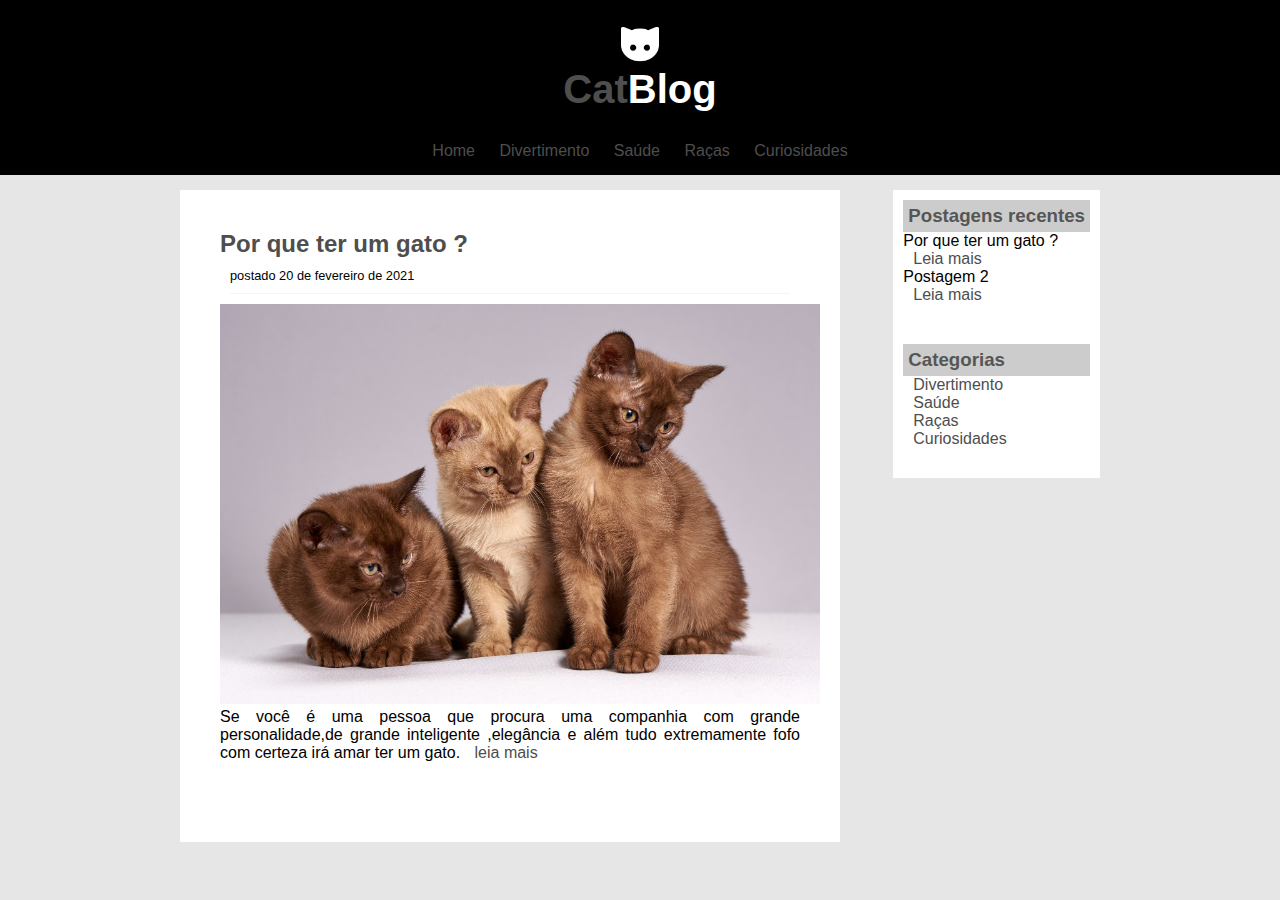
<file: index.html>
<!DOCTYPE html>
<html>
<head>
	 
	<title>CatBlog - O Blog para quem ama gatos</title>
	<meta charset="utf-8">
     <meta name="viewport" content="width=device-width, initial-scale=1, shrink-to-fit=no">
	 <!-- Bootstrap CSS -->
    <lin rel="stylesheet" href="css1/bootstrap.min.css">

	<link rel="stylesheet" type="text/css" href="css/estilo.css">

</head>
<body>

	<div id="area-cabeçalho"> <!-- div para definir o cabeçalho -->
		<div id="area-logo"><img src="imagens/cara-branca-de-gato.png" width="38" height="38"><h1>Cat<span class="branco">Blog </span></h1></div>


		<div id="area-menu"></div>
		<a href="home.html">Home</a>
		<a href="divertimento.html">Divertimento</a>
		<a href="saude.html">Saúde</a>
		<a href="racas.html">Raças</a>
		<a href="curiosidades.html">Curiosidades</a>
		
	</div>

	<div id="area-principal">
		<div id="area-postagem">

			<div class="postagem">  
			<h2>Por que ter um gato ?</h2>
		    <span class="data-postagem">postado 20 de fevereiro de 2021</span>
		    <img src="imagens/cute-3273789_1920.jpg" width="600px">
		    <p align="justify">Se você é uma pessoa que procura uma companhia com  grande personalidade,de grande inteligente ,elegância e além tudo extremamente fofo com certeza irá amar ter um gato. 
			<a href="">leia mais </a>
		</p>  </div> 
		
	
		</div>

		<div id="area-lateral">

			<div class="conteudo-lateral">
				<h3 >Postagens recentes</h3>
				
				
				<div class="postagem-lateral">
					<p>Por que ter um gato ?</p>
					<a href="">Leia mais</a>

					
				</div>

				<div class="postagem-lateral">
					<p>Postagem 2</p>
					<a href="">Leia mais</a>

					
				</div>





			</div>  

<div class="conteudo-lateral">
				<h3 >Categorias</h3>

				<a href="">Divertimento </a>  <br>
				<a href="">Saúde</a> <br>
				<a href="">Raças </a> <br>
				<a href="">Curiosidades </a>  <br>
				
			</div> 
			

         


	</div>







	





	
	


</body>
</html>
</file>
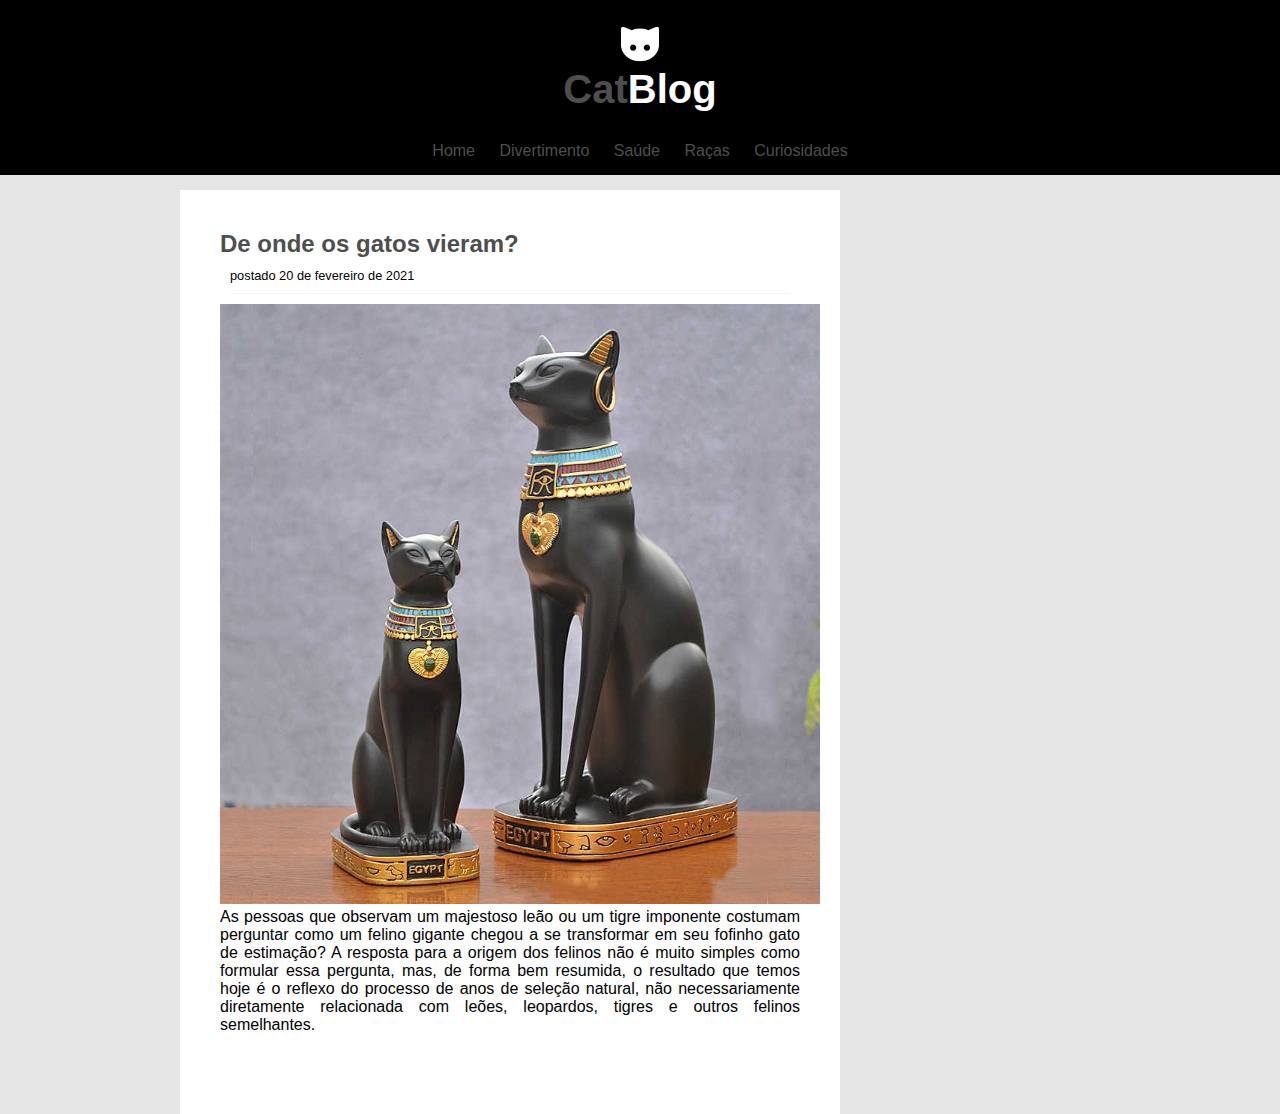
<file: curiosidades.html>
<!DOCTYPE html>
<html>
<head>
	 
	<title>CatBlog - O Blog para quem ama gatos</title>
	<meta charset="utf-8">
	<meta name="viewport" content="width=device-width, initial-scale=1, shrink-to-fit=no">

    <!-- Bootstrap CSS -->
    <link rel="stylesheet" href="https://stackpath.bootstrapcdn.com/bootstrap/4.1.3/css/bootstrap.min.css" integrity="sha384-MCw98/SFnGE8fJT3GXwEOngsV7Zt27NXFoaoApmYm81iuXoPkFOJwJ8ERdknLPMO" crossorigin="anonymous">

    <!-- Font Awesome -->
    <link rel="stylesheet" href="https://use.fontawesome.com/releases/v5.3.1/css/all.css" integrity="sha384-mzrmE5qonljUremFsqc01SB46JvROS7bZs3IO2EmfFsd15uHvIt+Y8vEf7N7fWAU" crossorigin="anonymous">

	<link rel="stylesheet" type="text/css" href="css/estilo.css">
</head>

<body>

	<div id="area-cabeçalho"> <!-- div para definir o cabeçalho -->
		<div id="area-logo"><img src="imagens/cara-branca-de-gato.png" width="38" height="38"><h1>Cat<span class="branco">Blog </span></h1></div>


		<div id="area-menu"></div>
		<a href="index.html">Home</a>
		<a href="divertimento.html">Divertimento</a>
		<a href="saude.html">Saúde</a>
		<a href="raças.html">Raças</a>
		<a href="curiosidades.html">Curiosidades</a>
		
	</div>
	
	<div id="area-principal">
		<div id="area-postagem">

			<div class="postagem">  
				<h2>De onde os gatos vieram?</h2>
		    	<span class="data-postagem">postado 20 de fevereiro de 2021</span>
		    	<img src="imagens/gato-egito.jpg" width="600px">
		    	<p align="justify"> As pessoas que observam um majestoso leão ou um tigre imponente costumam perguntar como um felino gigante chegou a se transformar em seu fofinho gato de estimação? A resposta para a origem dos felinos não é muito simples como formular essa pergunta, mas, de forma bem resumida, o resultado que temos hoje é o reflexo do processo de anos de seleção natural, não necessariamente diretamente relacionada com leões, leopardos, tigres e outros felinos semelhantes.
		       </p></div> 
		
</body>
</html>
</file>
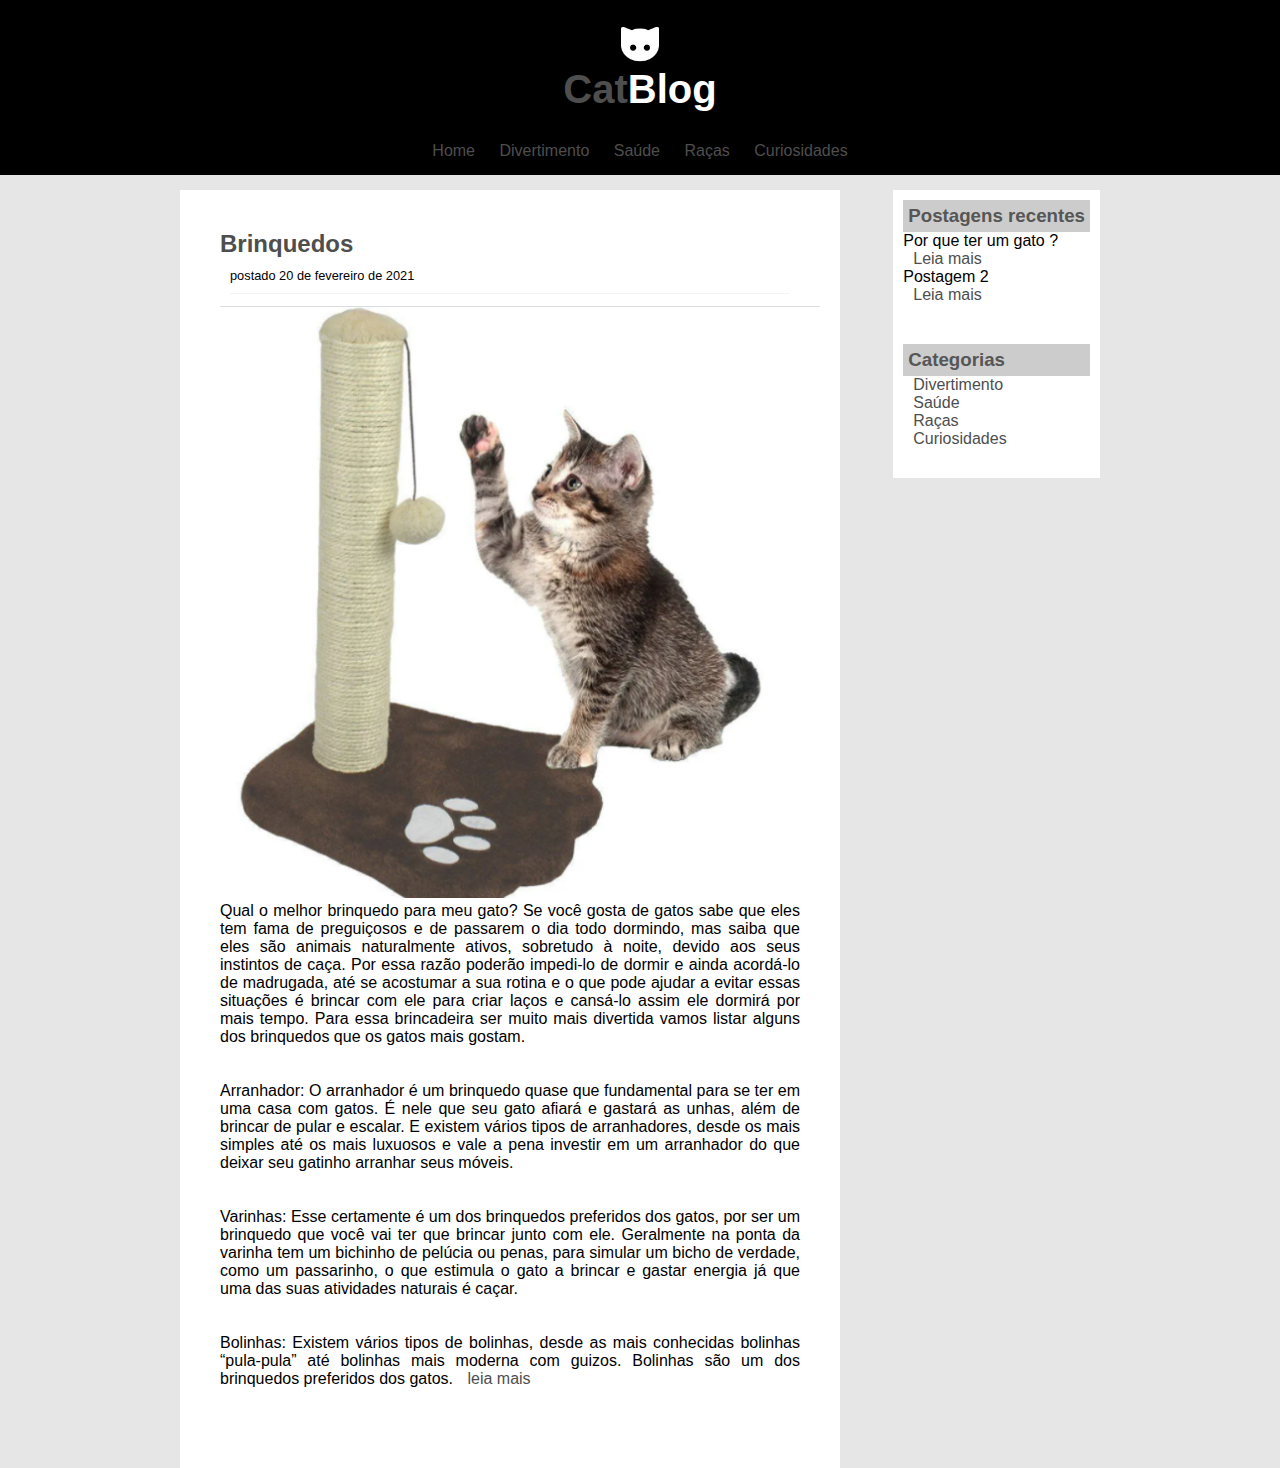
<file: divertimento.html>
<!DOCTYPE html>
<html>
<head>
	 
	<title>CatBlog - O Blog para quem ama gatos</title>
	<meta charset="utf-8">

	<meta name="viewport" content="width=device-width, initial-scale=1, shrink-to-fit=no">

    <!-- Bootstrap CSS -->
    <lin rel="stylesheet" href="css1/bootstrap.min.css">

	<link rel="stylesheet" type="text/css" href="css/estilo.css">

</head>
<body>

	<div id="area-cabeçalho"> <!-- div para definir o cabeçalho -->
		<div id="area-logo"><img src="imagens/cara-branca-de-gato.png" width="38" height="38"><h1>Cat<span class="branco">Blog </span></h1></div>


		<div id="area-menu"></div>
		<a href="index.html">Home</a>
		<a href="divertimento.html">Divertimento</a>
		<a href="saude.html">Saúde</a>
		<a href="racas.html">Raças</a>
		<a href="curiosidades.html">Curiosidades</a>

	
	</div>


	<div id="area-principal">
		<div id="area-postagem">

			<div class="postagem">  
				<h2>Brinquedos</h2>
		    	<span class="data-postagem">postado 20 de fevereiro de 2021 </span>
		    	<img src="imagens/brinquedo.png" width="600px">
		     	<p align="justify"> Qual o melhor brinquedo para meu gato?
				Se você gosta de gatos sabe que eles tem fama de preguiçosos e de passarem o dia todo dormindo, mas saiba que eles são animais naturalmente ativos, sobretudo à noite, devido aos seus instintos de caça. Por essa razão poderão impedi-lo de dormir e ainda acordá-lo de madrugada, até se acostumar a sua rotina e o que pode ajudar a evitar essas situações é brincar com ele para criar laços e cansá-lo assim ele dormirá por mais tempo. Para essa brincadeira ser muito mais divertida vamos listar alguns dos brinquedos que os gatos mais gostam.</p> 
				<br><br/>

				<p align="justify">Arranhador:
				O arranhador é um brinquedo quase que fundamental para se ter em uma casa com gatos. É nele que seu gato afiará e gastará as unhas, além de brincar de pular e escalar. E existem vários tipos de arranhadores, desde os mais simples até os mais luxuosos e vale a pena investir em um arranhador do que deixar seu gatinho arranhar seus móveis.</p> 

				<br><br/>

				<p align="justify">Varinhas:
				Esse certamente é um dos brinquedos preferidos dos gatos, por ser um brinquedo que você vai ter que brincar junto com ele. Geralmente na ponta da varinha tem um bichinho de pelúcia ou penas, para simular um bicho de verdade, como um passarinho, o que estimula o gato a brincar e gastar energia já que uma das suas atividades naturais é caçar.</p> 

				<br><br/>

				<p align="justify">Bolinhas:
				Existem vários tipos de bolinhas, desde as mais conhecidas bolinhas “pula-pula” até bolinhas mais moderna com guizos. Bolinhas são um dos brinquedos preferidos dos gatos.
				<a href="">leia mais </a>
			</p> 
		    </div> 
		
	
		</div>

		<div id="area-lateral">

			<div class="conteudo-lateral">
				<h3 >Postagens recentes</h3>			
				<div class="postagem-lateral">
					<p>Por que ter um gato ?</p>
					<a href="">Leia mais</a>					
				</div>

				<div class="postagem-lateral">
					<p>Postagem 2</p>
					<a href="">Leia mais</a>				
				</div>

			</div>  

<div class="conteudo-lateral">
				<h3 >Categorias</h3>
				<a href="">Divertimento </a>  <br>
				<a href="">Saúde</a> <br>
				<a href="">Raças </a> <br>
				<a href="">Curiosidades </a>  <br>
				
			</div> 
	</div>
</body>
</html>
</file>
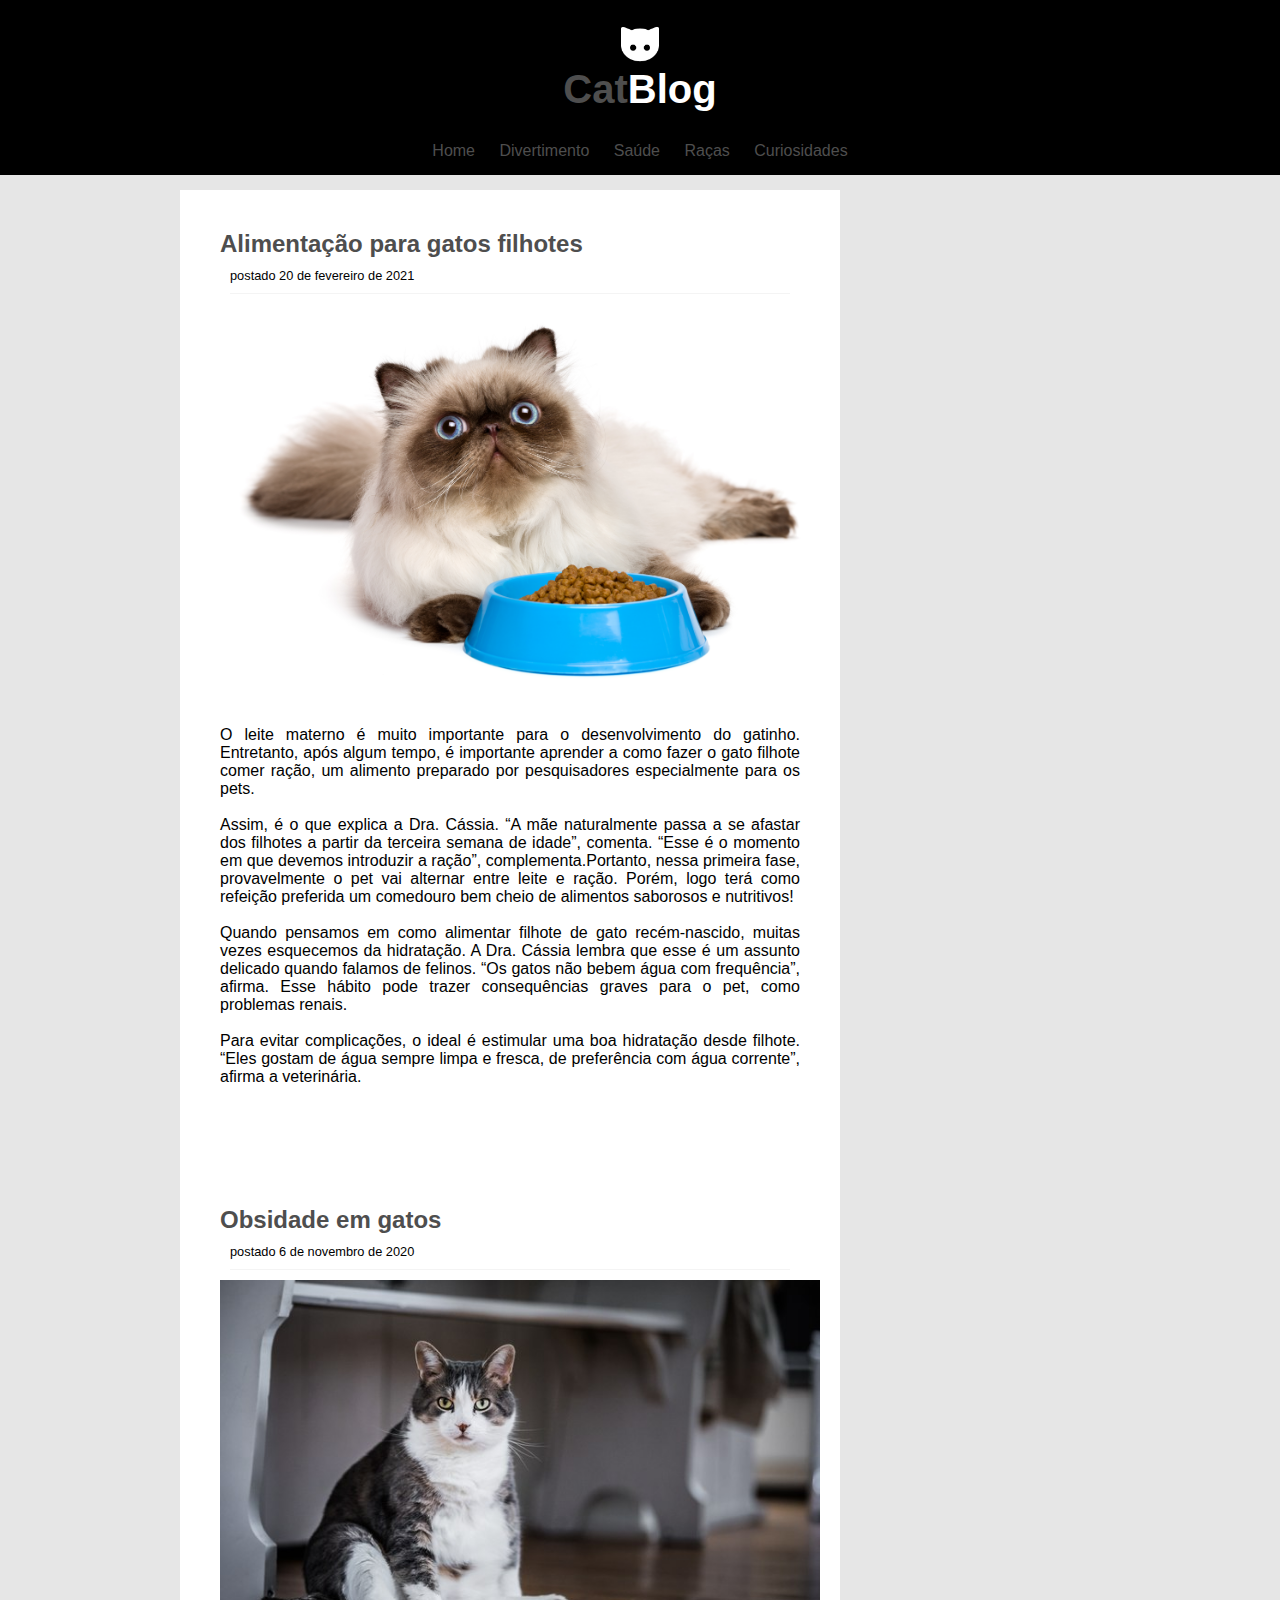
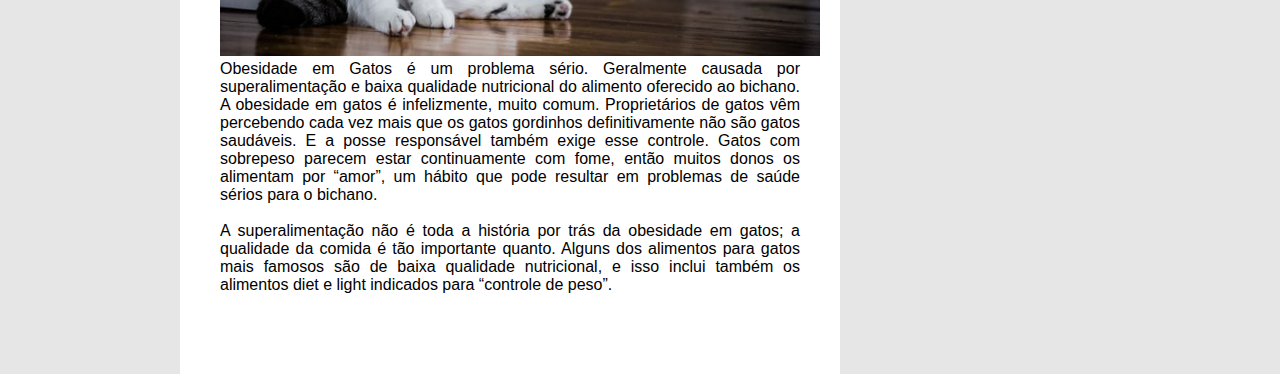
<file: saude.html>
<!DOCTYPE html>
<html>
<head>
	 
	<title>CatBlog - O Blog para quem ama gatos</title>
	<meta charset="utf-8">
	<link rel="stylesheet" type="text/css" href="css/estilo.css">
	<meta name="viewport" content="width=device-width, initial-scale=1, shrink-to-fit=no">

</head>
<body>

	<div id="area-cabeçalho"> <!-- div para definir o cabeçalho -->
		<div id="area-logo"><img src="imagens/cara-branca-de-gato.png" width="38" height="38"><h1>Cat<span class="branco">Blog </span></h1></div>


		<div id="area-menu"></div>
		<a href="index.html">Home</a>
		<a href="divertimento.html">Divertimento</a>
		<a href="saude.html">Saúde</a>
		<a href="racas.html">Raças</a>
		<a href="curiosidades.html">Curiosidades</a>
		
	</div>

	<div id="area-principal">
		<div id="area-postagem">

			<div class="postagem">  
			<h2>Alimentação para gatos filhotes</h2>
		    <span class="data-postagem">postado 20 de fevereiro de 2021</span>
		    <img src="imagens/alimentação_gatos.jpg" width="600px">
		    <br><br/>
		    <p align="justify">O leite materno é muito importante para o desenvolvimento do gatinho. Entretanto, após algum tempo, é importante aprender a como fazer o gato filhote comer ração, um alimento preparado por pesquisadores especialmente para os pets. 
		    <br><br/>

			Assim, é o que explica a Dra. Cássia. “A mãe naturalmente passa a se afastar dos filhotes a partir da terceira semana de idade”, comenta. “Esse é o momento em que devemos introduzir a ração”, complementa.Portanto, nessa primeira fase, provavelmente o pet vai alternar entre leite e ração. Porém, logo terá como refeição preferida um comedouro bem cheio de alimentos saborosos e nutritivos!
			<br><br/>

			Quando pensamos em como alimentar filhote de gato recém-nascido, muitas vezes esquecemos da hidratação. A Dra. Cássia lembra que esse é um assunto delicado quando falamos de felinos. “Os gatos não bebem água com frequência”, afirma. Esse hábito pode trazer consequências graves para o pet, como problemas renais. 
            <br><br/>
            Para evitar complicações, o ideal é estimular uma boa hidratação desde filhote. “Eles gostam de água sempre limpa e fresca, de preferência com água corrente”, afirma a veterinária. 

		</p> 

		</div> 

		<div id="area-postagem">

			<div class="postagem">  
			<h2>Obsidade em gatos</h2>
		    <span class="data-postagem">postado 6 de novembro de 2020</span>
		    <img src="imagens/gato_obeso.jpg" width="600px">

		    <p align="justify">Obesidade em Gatos é um problema sério. Geralmente causada por superalimentação e baixa qualidade nutricional do alimento oferecido ao bichano.
			A obesidade em gatos é infelizmente, muito comum. Proprietários de gatos vêm percebendo cada vez mais que os gatos gordinhos definitivamente não são gatos saudáveis. E a posse responsável também exige esse controle. Gatos com sobrepeso parecem estar continuamente com fome, então muitos donos os alimentam por “amor”, um hábito que pode resultar em problemas de saúde sérios para o bichano.</p>
			<br >
			<p align="justify">A superalimentação não é toda a história por trás da obesidade em gatos; a qualidade da comida é tão importante quanto. Alguns dos alimentos para gatos mais famosos são de baixa qualidade nutricional, e isso inclui também os alimentos diet e light indicados para “controle de peso”.</p>

			  </div> 

</body>
</html>
</file>
<file: css/estilo.css>
/*Limpar formatações padrão*/
* {
	margin: 0;
	padding: 0;
}

body {
	font-size: 1em;
	font-family: "Trebuchet MS", Helvetica, sans-serif;
	background: #e6e6e6;
}

/*
***Layout ****
*/

#area-cabeçalho {
	background-color:black;
	padding:15px;
	text-align: center;


}

#area-logo,#area-menu{
	padding: 10px;

}

#area-principal{
	width: 920px;
	margin: 0 auto;
	padding: 15px

}
#area-postagem{
	width: 660px;
	float: left;
	background:white;
}
#area-lateral{
	float: right;
	background: white;
}
.postagem{
    padding: 40px;
    margin-bottom: 40px;
	
}
.conteudo-lateral{
	padding: 10px;
	margin-bottom: 20px;
	background: white;

}





a{
	text-decoration: none;  /*  #CD5C5C para retirar o undeline*/
	padding: 10px;  /*espaçamento*/
}

a:link,a:visited {
	color: #4e4e4e; 
}
a:hover{
	color:black;
	background:#FFF;
}
	

h1{
	color: #4e4e4e;
	font-size: 2.5em;
}

h2{
	color: #4e4e4e;
}
h3{
	color: #565656;
	background:#ccc;
    padding: 5px;
}
.branco{
	color: white;
}
 .data-postagem{
 	font-size: 0.8em;
 	border-bottom: 1px solid #f4f4f4;
 	padding-bottom: 10px;
 	margin: 10px;
 	display:block;

 }
</file>
